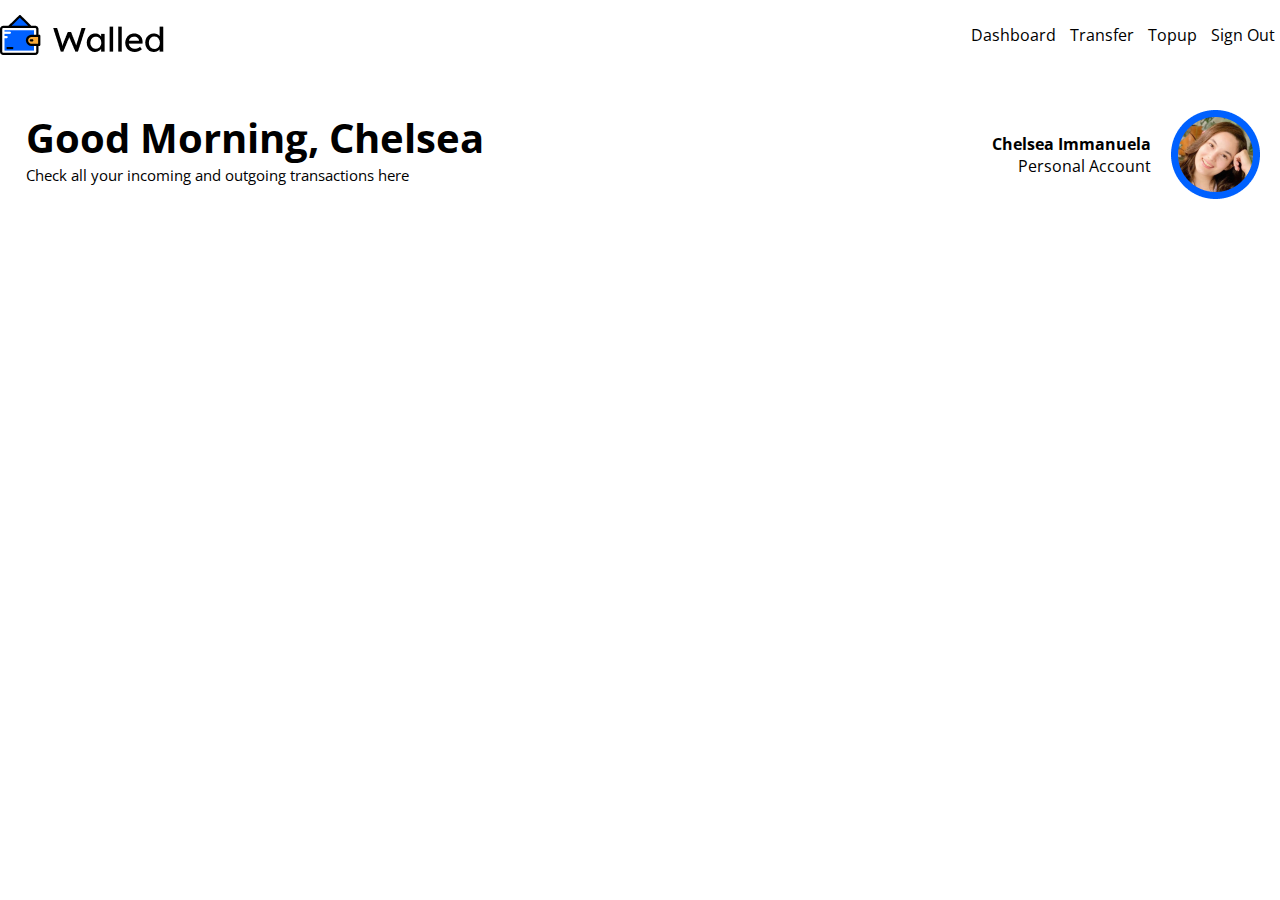
<file: index.html>
<!DOCTYPE html>
<html>
  <head>
    <link rel="stylesheet" href="./index.css" />
    <link rel="preconnect" href="https://fonts.googleapis.com" />
    <link rel="preconnect" href="https://fonts.gstatic.com" crossorigin />
    <link
      href="https://fonts.googleapis.com/css2?family=Open+Sans:ital,wght@0,300..800;1,300..800&display=swap"
      rel="stylesheet"
    />
  </head>

  <body>
    <nav>
      <img src="assets/Vector.png" />
      <div>
        <a href="#" class="nav-link">Dashboard</a>
        <a href="#" class="nav-link">Transfer</a>
        <a href="#" class="nav-link">Topup</a>
        <a href="#" class="nav-link">Sign Out</a>
      </div>
    </nav>
    <div class="gretting">
      <div>
        <p class="title"><strong>Good Morning, Chelsea</strong></p>
        <p class="subtitle">Check all your incoming and outgoing transactions here</p>
      </div>
      <div class="profile">
        <div class="subprofile">
            <p><strong>Chelsea Immanuela</strong></p>
            <p>Personal Account</p>
        </div>
        <img src="assets/Group 18.png" />
    </div>
  </body>
</html>
</file>
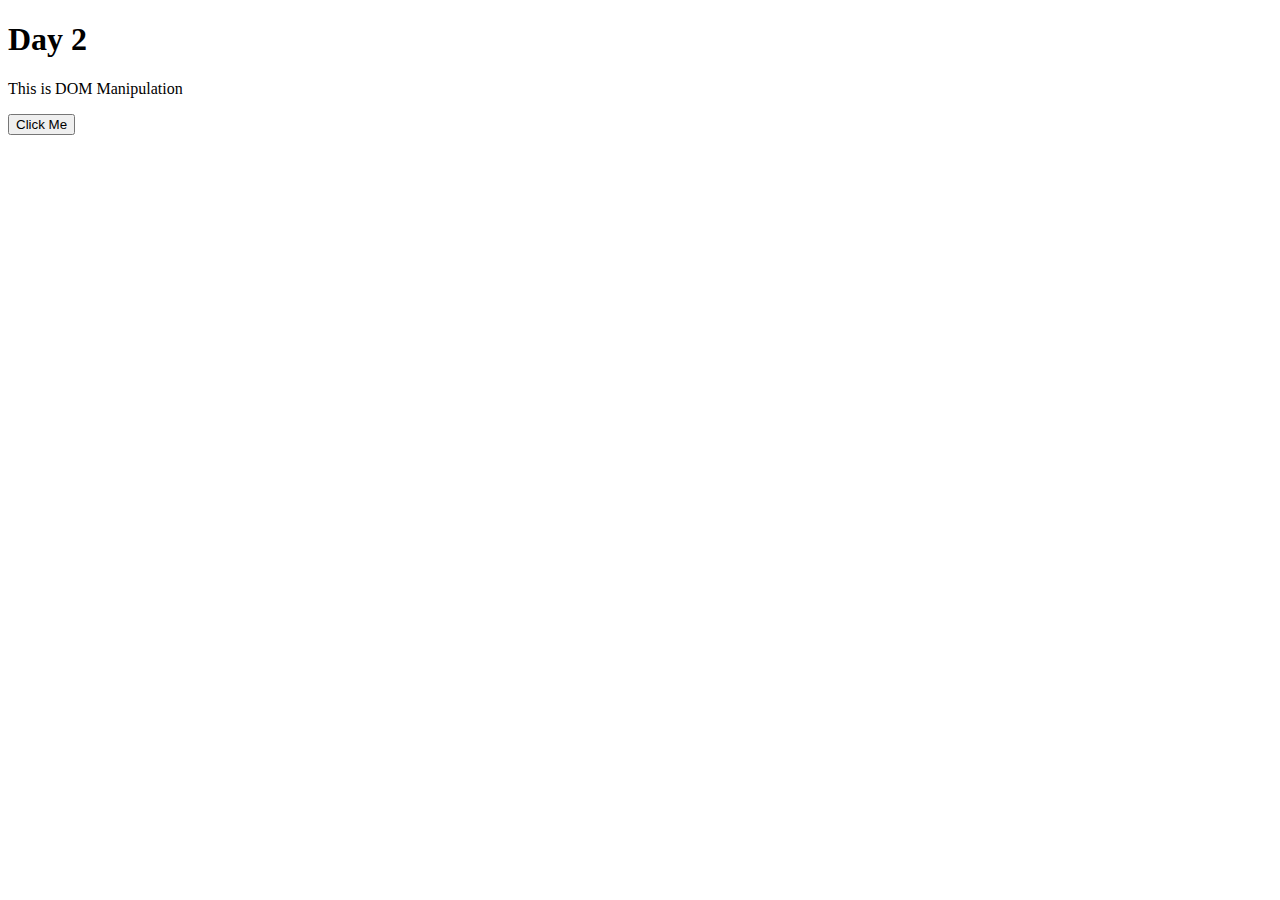
<file: dom.html>
<!DOCTYPE html>
<html>
  <head> </head>
  <body>
    <div id="root"></div>
    <script>
      const heading = document.createElement("h1");
      heading.textContent = "Day 2";

      const subHeading = document.createElement("p");
      subHeading.textContent = "This is DOM Manipulation";

      const button = document.createElement("button");
      button.textContent = "Click Me";

      function addElement() {
        const pickText = document.createElement("p");
        pickText.textContent = "I'm strong";
        rootElement.appendChild(pickText)
      }

      const rootElement = document.getElementById("root");
      rootElement.appendChild(heading);
      rootElement.appendChild(subHeading);
      rootElement.appendChild(button);
      button.addEventListener("click", () => addElement());
    </script>
  </body>
</html>
</file>
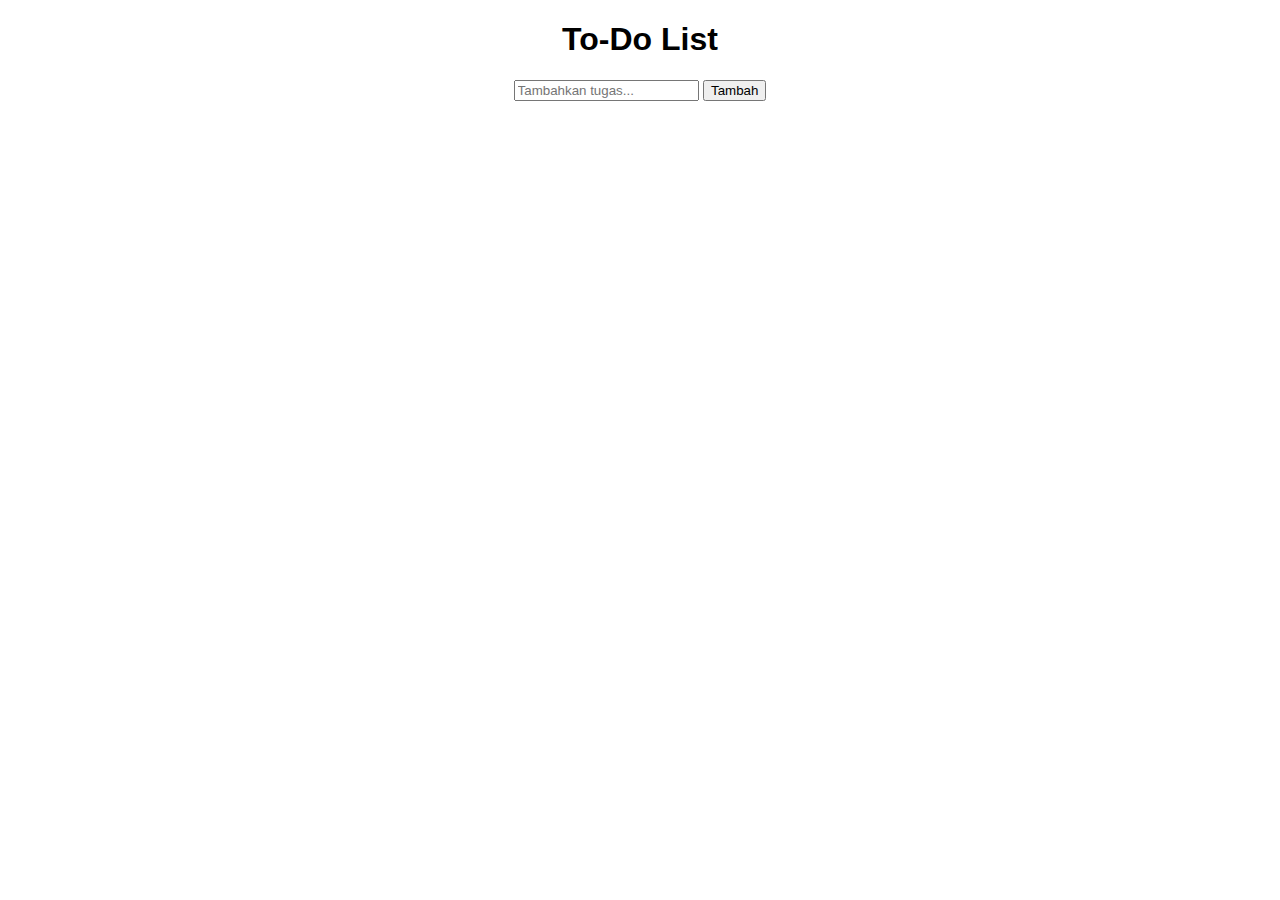
<file: latihan dom.html>
<!DOCTYPE html>
<html lang="id">
  <head>
    <meta charset="UTF-8" />
    <meta name="viewport" content="width=device-width, initial-scale=1.0" />
    <title>To-Do List dengan DOM</title>
    <style>
      body {
        font-family: Arial, sans-serif;
        text-align: center;
      }
      #taskList {
        list-style: none;
        padding: 0;
      }
      li {
        display: flex;
        justify-content: space-between;
        margin: 5px 0;
        padding: 5px;
        border: 1px solid #ccc;
      }
      .completed {
        text-decoration: line-through;
        color: gray;
      }
    </style>
  </head>
  <body>
    <h1>To-Do List</h1>
    <input type="text" id="taskInput" placeholder="Tambahkan tugas..." />
    <button id="submit">Tambah</button>
    <ul id="taskList"></ul>

    <script>
      form = document.getElementById("taskInput");
      submitButton = document.getElementById("submit");

      submitButton.addEventListener("click", () => {
        result3 = document.getElementById("taskList");

        paragraph = document.createElement("p");
        paragraph.textContent = form.value;

        result3.appendChild(paragraph);
      });
    </script>
  </body>
</html>
</file>
<file: index.css>
* {
   margin: 0;
 }
 
 .nav-link {
    padding: 5px;
 }

 body {
    font-family: "Open Sans";
 }

 a {
    text-decoration: none;
    color:black;
 }

 a:hover {
    font-weight: bold;
    color: blue;
 }

 nav {
    background-color: white;
    height: 70px;
    display: flex;
    align-items: center;
    justify-content: space-between;
 }

 .title {
   font-size: 40px;
 }

 .subtitle {
   font-size: 15px;
 }

.gretting {
   display: flex;
   justify-content: space-between;
   padding: 40px 20px 0 2%;
}

.profile {
   display: flex;
   align-items: center;
   justify-content: flex-end;
}

.subprofile {
   text-align: end;
   padding-right: 20px;
}
</file>
